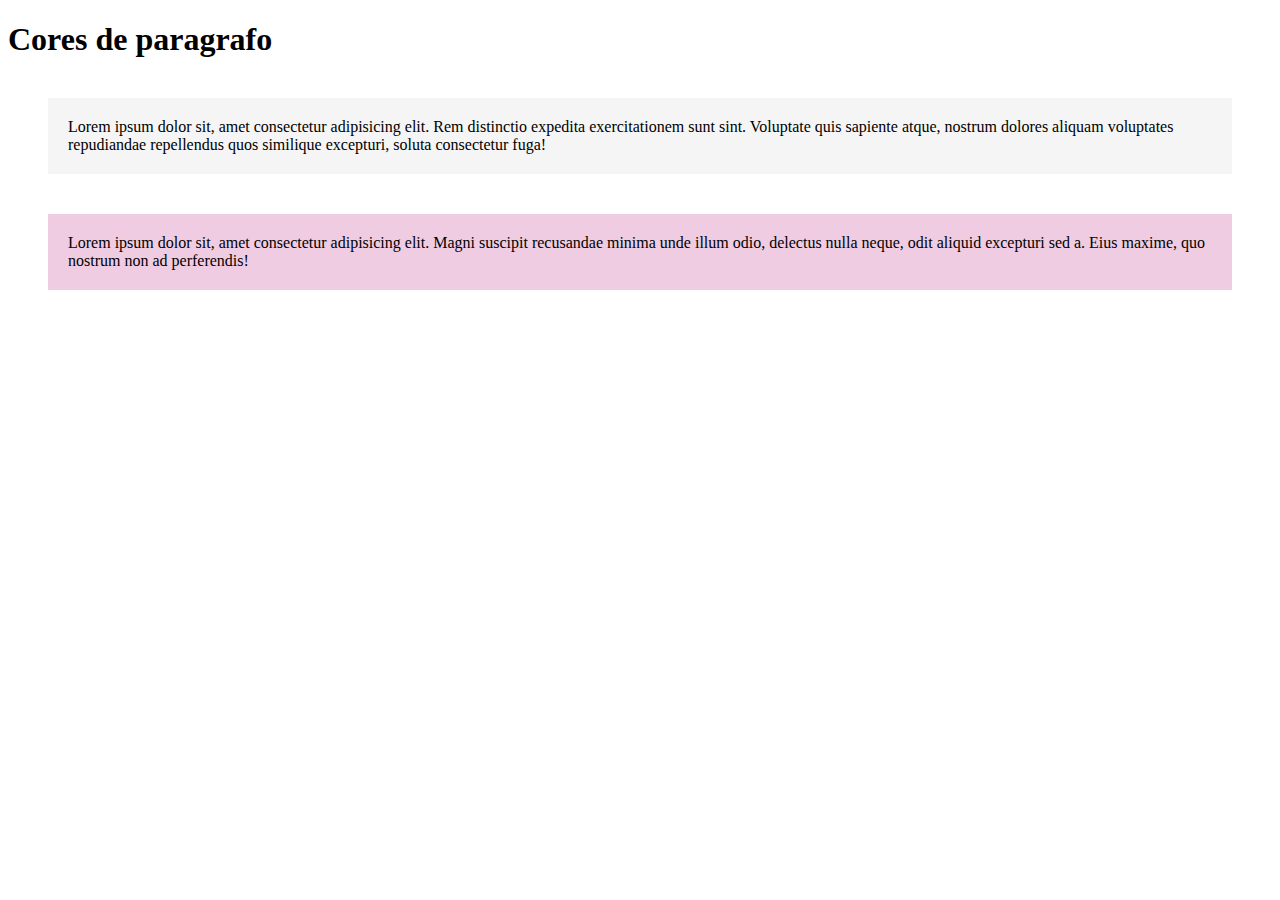
<file: Básico-html-e-css/Cores-de-paragrafo-01/index.html>
<!DOCTYPE html>
<html lang="en">

<head>
    <meta charset="UTF-8">
    <meta name="viewport" content="width=device-width, initial-scale=1.0">
    <title>Cores de paragrafo</title>
    <link rel="stylesheet" href="style.css">
</head>

<body>
    <h1>Cores de paragrafo</h1>

    <p class="texto paragrafo-padrao">Lorem ipsum dolor sit, amet consectetur adipisicing elit. Rem distinctio expedita
        exercitationem sunt sint.
        Voluptate quis sapiente atque, nostrum dolores aliquam voluptates repudiandae repellendus quos similique
        excepturi, soluta consectetur fuga!</p>
    <p class="texto paragrafo-destacado">Lorem ipsum dolor sit, amet consectetur adipisicing elit. Magni suscipit
        recusandae minima unde illum odio,
        delectus nulla neque, odit aliquid excepturi sed a. Eius maxime, quo nostrum non ad perferendis!</p>
</body>

</html>
</file>
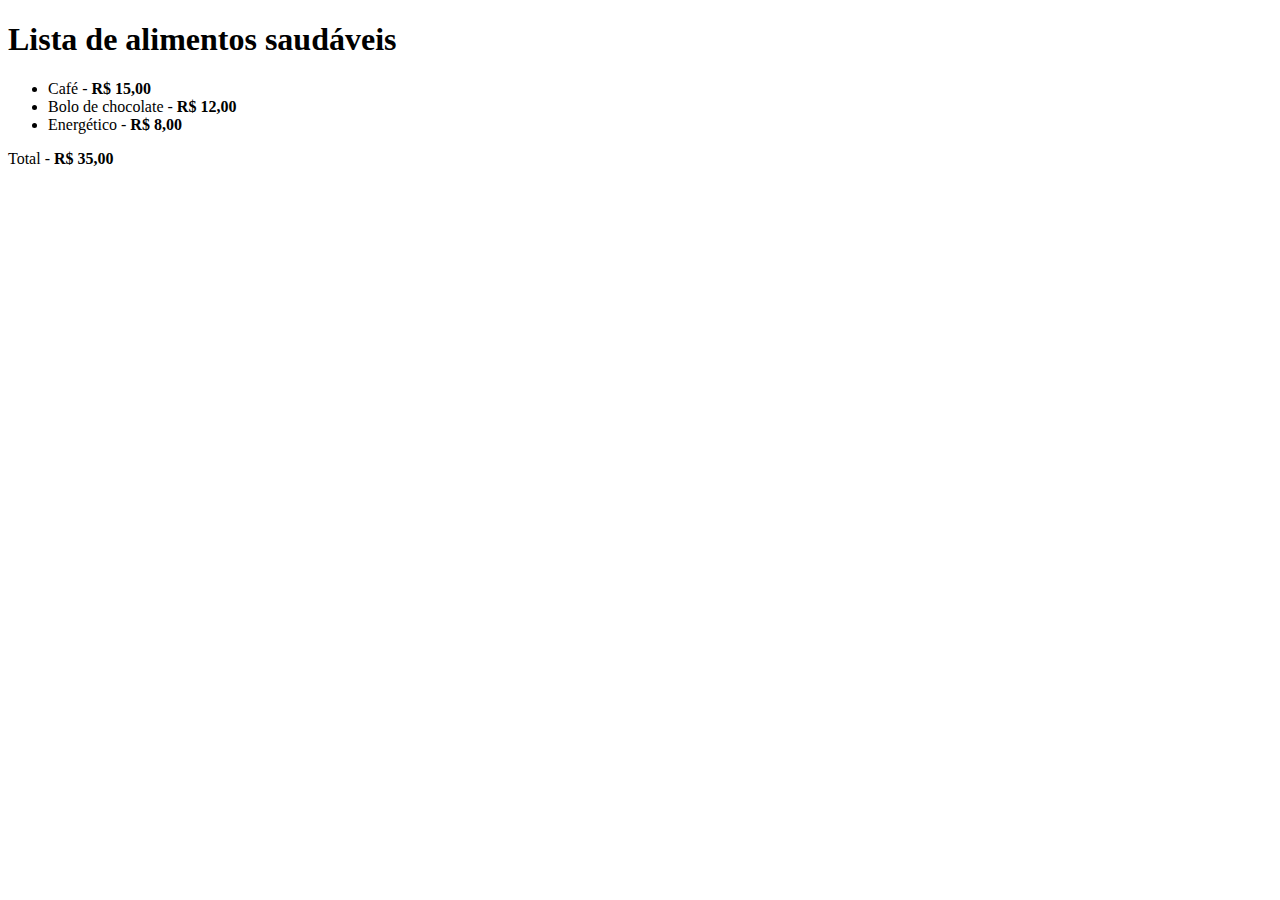
<file: Básico-html-e-css/Lista-de-alimentos-03/index.html>
<!DOCTYPE html>
<html lang="en">
<head>
    <meta charset="UTF-8">
    <meta name="viewport" content="width=device-width, initial-scale=1.0">
    <title>Lista de alimentos</title>
</head>
<body>
    <h1>Lista de alimentos saudáveis</h1>
    
    <ul>
        <li>Café - <strong>R$ 15,00</strong></li>
        <li>Bolo de chocolate - <strong>R$ 12,00</strong></li>
        <li>Energético - <strong>R$ 8,00</strong></li>
    </ul>

    <p>Total - <strong>R$ 35,00</strong></p>
</body>
</html>
</file>
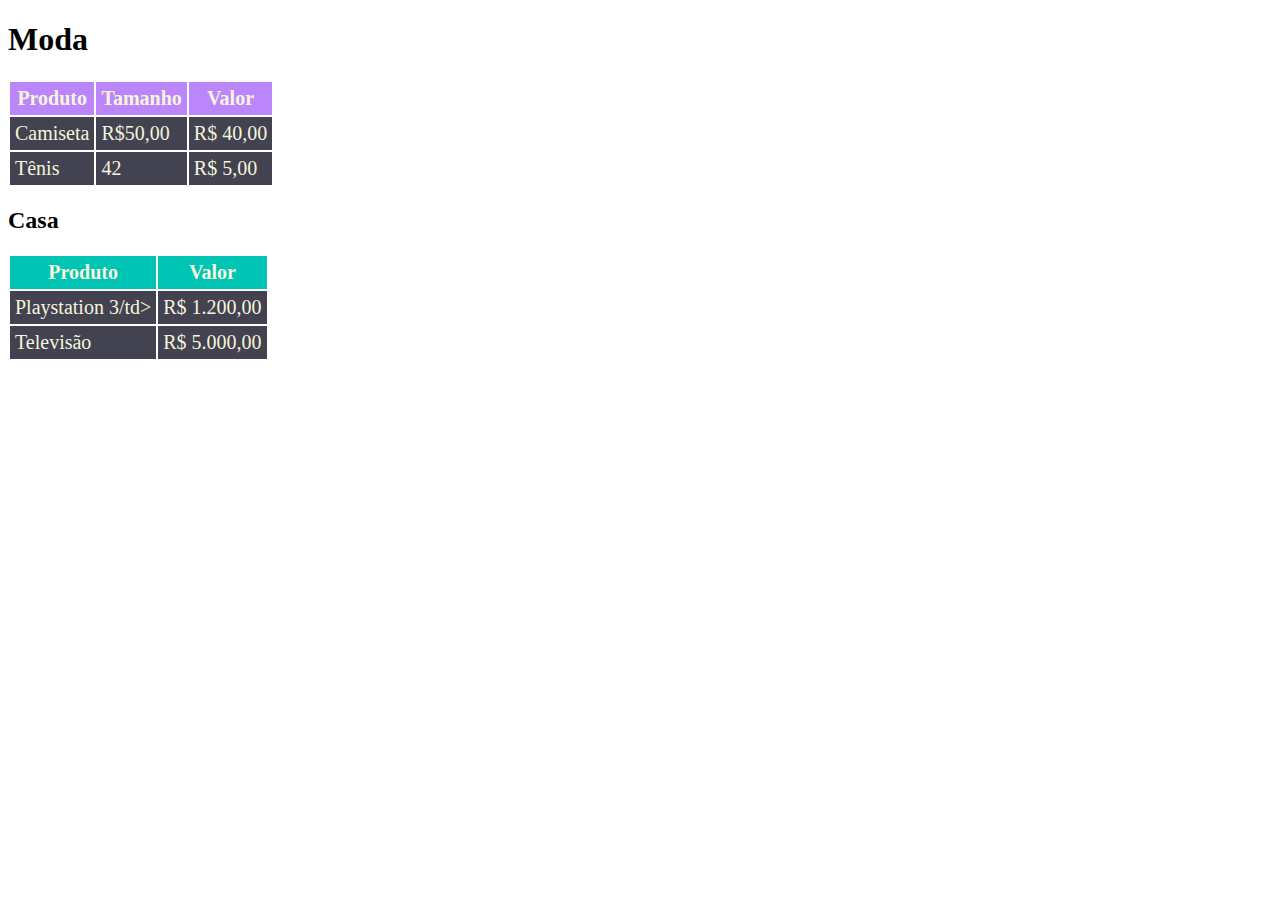
<file: Básico-html-e-css/Tabela-de-produtos-04/index.html>
<!DOCTYPE html>
<html lang="en">

<head>
    <meta charset="UTF-8">
    <meta name="viewport" content="width=device-width, initial-scale=1.0">
    <title>Tabela de prdoutos</title>
    <link rel="stylesheet" href="style.css">
</head>

<body>
    <h1>Moda</h1>

    <table class="produtos-moda">
        <tr>
            <th>Produto</th>
            <th>Tamanho</th>
            <th>Valor</th>
        </tr>

        <tr>
            <td>Camiseta</td>
            <td>R$50,00</td>
            <td>R$ 40,00</td>
        </tr>

        <tr>
            <td>Tênis</td>
            <td>42</td>
            <td>R$ 5,00</td>
        </tr>
    </table>

    <table class="produtos-casa">
        <tr>
            <th>Produto</th>
            <th>Valor</th>
        </tr>

        <h2>Casa</h2>

        <tr>
            <td>Playstation 3/td>
            <td>R$ 1.200,00</td>
        </tr>

        <tr>
            <td>Televisão</td>
            <td>R$ 5.000,00</td>
        </tr>

    </table>
</body>

</html>
</file>
<file: Básico-html-e-css/Cores-de-paragrafo-01/style.css>
.texto {
    margin: 40px;
    padding: 20px;
}

.paragrafo-padrao {
    background-color: #F5F5F5;

}

.paragrafo-destacado {
    background-color: #F0CCE2;

}
</file>
<file: Básico-html-e-css/Tabela-de-produtos-04/style.css>
.produtos-moda tr th {
    background-color: #BB86FC;
    color: beige;
    margin: 12px;
    padding: 5px;
    font-size: 20px;
}

.produtos-moda tr td {
    background-color: #424250;
    color: beige;
    margin: 12px;
    padding: 5px;
    font-size: 20px;
}

.produtos-casa tr th {
    background-color: #00C4B4;
    color: beige;
    margin: 12px;
    padding: 5px;
    font-size: 20px;
}

.produtos-casa tr td {
    background-color: #424250;
    color: beige;
    margin: 12px;
    padding: 5px;
    font-size: 20px;
}
</file>
